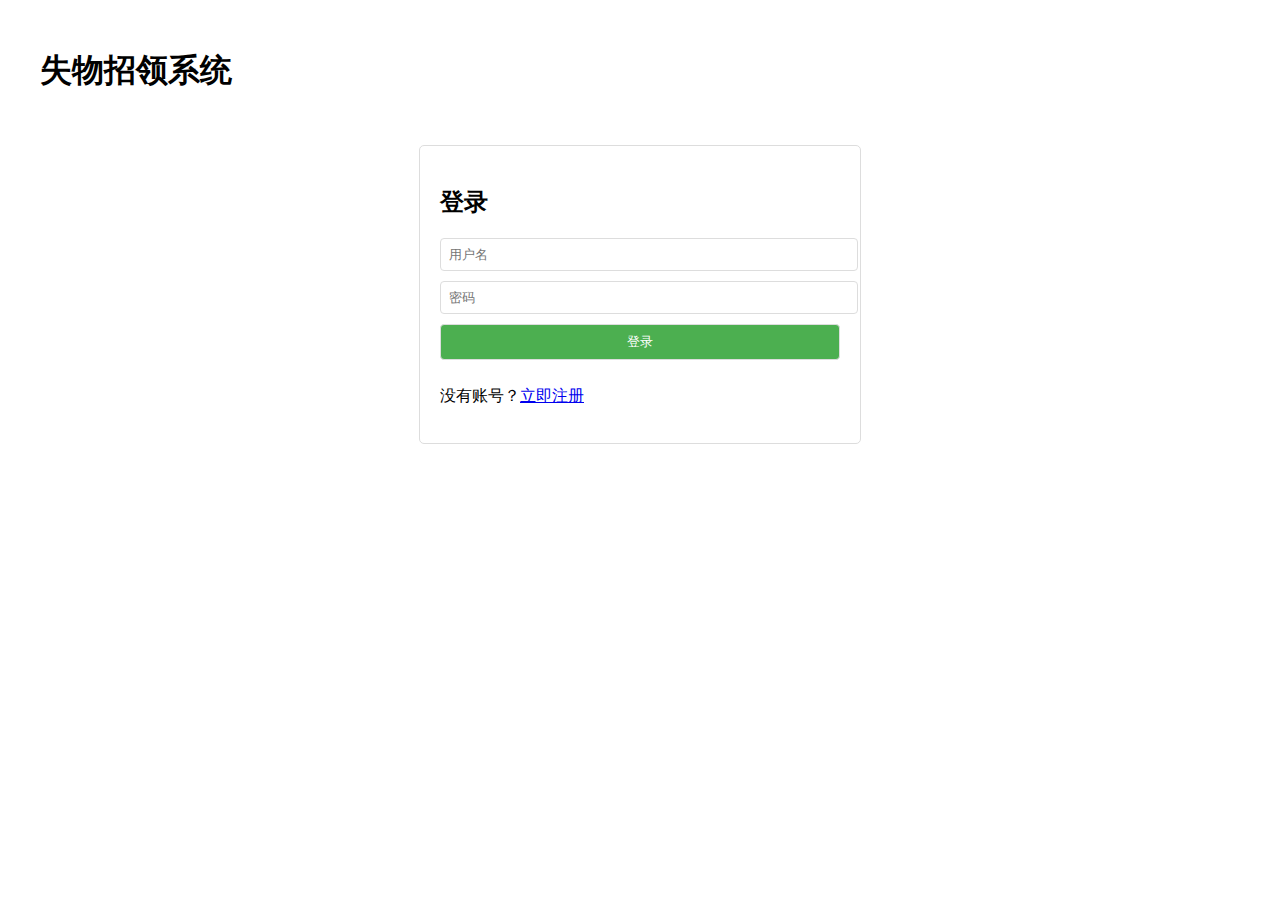
<file: src/main/resources/static/index.html>
<!DOCTYPE html>
<html>
<head>
    <meta charset="UTF-8">
    <title>失物招领系统</title>
    <link rel="stylesheet" href="css/style.css">
</head>
<body>
    <div class="container">
        <div class="header">
            <h1>失物招领系统</h1>
            <div id="userInfo" style="display: none;">
                <span id="username"></span>
                <button onclick="logout()">退出登录</button>
            </div>
        </div>
        
        <div id="loginForm" class="form-container">
            <h2>登录</h2>
            <input type="text" id="loginUsername" placeholder="用户名">
            <input type="password" id="loginPassword" placeholder="密码">
            <button onclick="login()">登录</button>
            <p>没有账号？<a href="#" onclick="showRegister()">立即注册</a></p>
        </div>

        <div id="registerForm" class="form-container" style="display: none;">
            <h2>注册</h2>
            <input type="text" id="regUsername" placeholder="用户名">
            <input type="password" id="regPassword" placeholder="密码">
            <input type="email" id="regEmail" placeholder="邮箱">
            <input type="text" id="regPhone" placeholder="手机号">
            <button onclick="register()">注册</button>
            <p>已有账号？<a href="#" onclick="showLogin()">立即登录</a></p>
        </div>

        <div id="mainContent" style="display: none;">
            <div class="tabs">
                <button onclick="showLostItems()">寻物启事</button>
                <button onclick="showFoundItems()">招领启事</button>
                <button onclick="showMyItems()">我的发布</button>
                <button onclick="showMyClaims()">我的认领</button>
            </div>

            <div class="publish-form">
                <h3>发布信息</h3>
                <input type="text" id="itemName" placeholder="物品名称">
                <textarea id="description" placeholder="描述"></textarea>
                <input type="text" id="location" placeholder="地点">
                <select id="category">
                    <option value="">选择分类</option>
                    <option value="证件">证件</option>
                    <option value="电子产品">电子产品</option>
                    <option value="生活用品">生活用品</option>
                    <option value="其他">其他</option>
                </select>
                <select id="lostFound">
                    <option value="lost">寻物启事</option>
                    <option value="found">招领启事</option>
                </select>
                <button onclick="publishItem()">发布</button>
            </div>

            <div id="itemList" class="item-list"></div>
        </div>
    </div>
    <script src="js/main.js"></script>
</body>
</html>
</file>
<file: src/main/resources/static/css/style.css>
.container {
    max-width: 1200px;
    margin: 0 auto;
    padding: 20px;
}

.header {
    display: flex;
    justify-content: space-between;
    align-items: center;
    margin-bottom: 30px;
}

.form-container {
    max-width: 400px;
    margin: 0 auto;
    padding: 20px;
    border: 1px solid #ddd;
    border-radius: 5px;
}

.form-container input,
.form-container button,
.publish-form input,
.publish-form textarea,
.publish-form select,
.publish-form button {
    width: 100%;
    margin-bottom: 10px;
    padding: 8px;
    border: 1px solid #ddd;
    border-radius: 4px;
}

.tabs {
    margin-bottom: 20px;
}

.tabs button {
    padding: 10px 20px;
    margin-right: 10px;
    border: none;
    border-radius: 4px;
    background-color: #f0f0f0;
    cursor: pointer;
}

.tabs button:hover {
    background-color: #e0e0e0;
}

.item-list {
    display: grid;
    grid-template-columns: repeat(auto-fill, minmax(300px, 1fr));
    gap: 20px;
    margin-top: 20px;
}

.item-card {
    border: 1px solid #ddd;
    border-radius: 5px;
    padding: 15px;
}

.item-card h3 {
    margin-top: 0;
}

.item-card .status {
    color: #666;
    font-size: 0.9em;
}

button {
    background-color: #4CAF50;
    color: white;
    border: none;
    padding: 10px 20px;
    cursor: pointer;
}

button:hover {
    background-color: #45a049;
}
</file>
